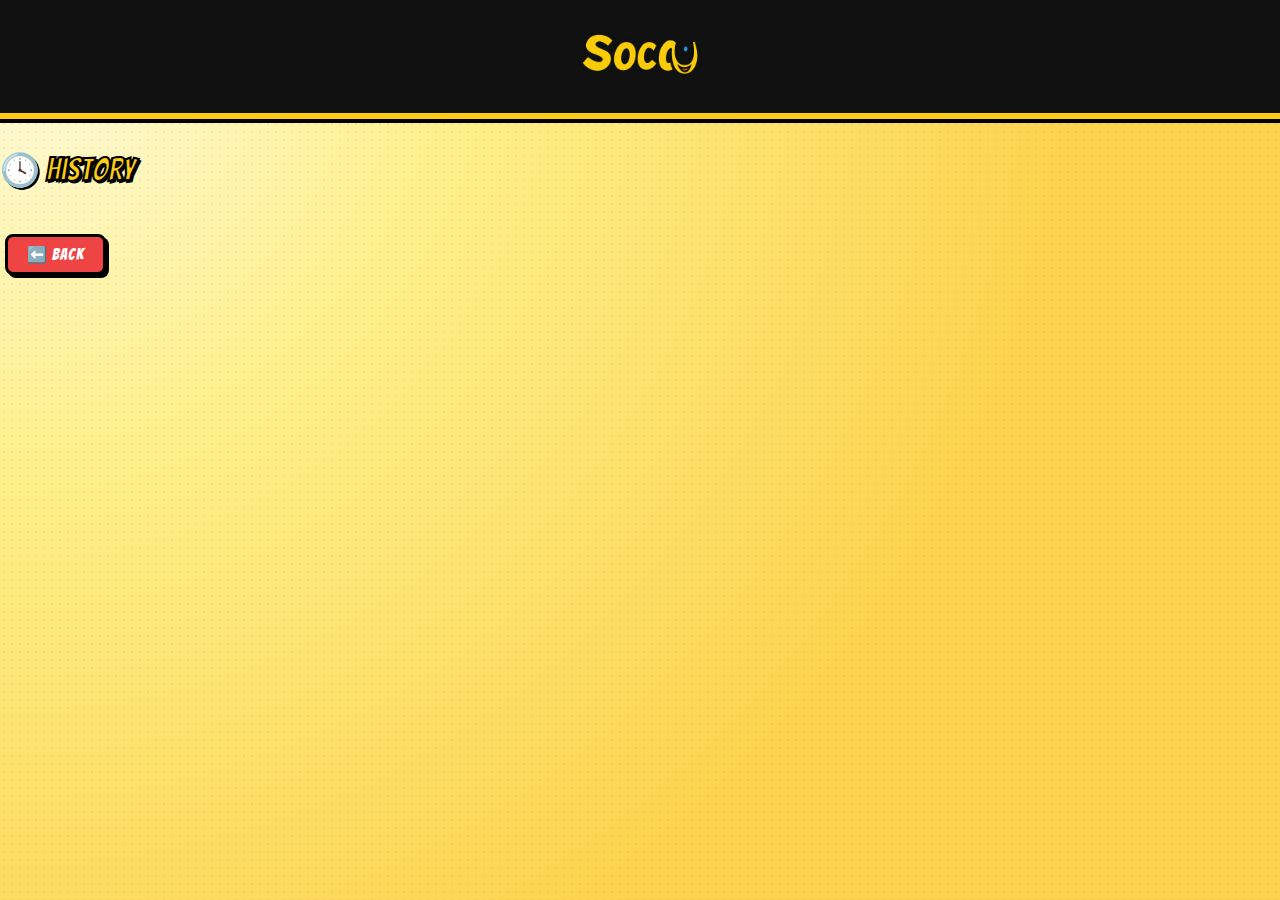
<file: history.html>
<!DOCTYPE html>
<html lang="en">
<head>
  <meta charset="UTF-8">
  <meta name="viewport" content="width=device-width, initial-scale=1.0">
  <title>Debt History</title>
  <link rel="stylesheet" href="style.css">
</head>
<body>
<nav class="comic-navbar" onclick="window.location='index.html'">
  <img src="logo.png" alt="Soco logo" class="comic-logo">
</nav>

  <h1>🕓 History</h1>
  <ul id="history-list"></ul>
  <button onclick="window.location='index.html'">⬅️ Back</button>
  <script src="history.js"></script>
</body>
</html>
</file>
<file: style.css>
@import url('https://fonts.googleapis.com/css2?family=Bangers&display=swap');

* {
  box-sizing: border-box;
}

body {
  font-family: 'Bangers', cursive;
  background: radial-gradient(circle at top left, #fffbe6 0%, #fef08a 30%, #fcd34d 70%);
  color: #111;
  margin: 0;
  padding: 0;
  min-height: 100vh;
  overflow-x: hidden;
  position: relative;
}

/* 🧭 NAVBAR */
.comic-navbar {
  width: 100%;
  background: #111;
  display: flex;
  justify-content: center;
  align-items: center;
  padding: 0.4em 0;
  border-bottom: 6px solid #facc15;
  cursor: pointer;
  box-shadow: 0 4px 0 #000;
}

.comic-logo {
  height: 100px;
  transition: transform 0.2s;
}

.comic-logo:hover {
  transform: scale(1.05) rotate(-2deg);
}

/* 🟡 Comic halftone background */
body::before {
  content: "";
  position: absolute;
  top: 0;
  left: 0;
  width: 100%;
  height: 100%;
  background-image: radial-gradient(#000 1px, transparent 1px);
  background-size: 8px 8px;
  opacity: 0.05;
  pointer-events: none;
  z-index: -1;
}

/* 🎭 HEADINGS */
h1, h2, h3 {
  text-shadow: 2px 2px #000;
  color: #facc15;
  -webkit-text-stroke: 1px #000;
  margin-top: 1em;
  margin-bottom: 0.5em;
}

/* 💳 Debt cards */
.debt-container {
  display: flex;
  flex-direction: column;
  gap: 1.5em;
  margin: 1.5em auto;
  max-width: 900px;
  padding: 0 1em;
}

@media (min-width: 700px) {
  .debt-container {
    flex-direction: row;
  }
}

.debt-card {
  flex: 1;
  background: white;
  border: 5px solid #000;
  border-radius: 12px;
  padding: 1em;
  box-shadow: 5px 5px 0 #000;
  position: relative;
  transition: transform 0.2s ease;
}

.debt-card:hover {
  transform: translate(-3px, -3px);
}

/* 🟦 Debt card titles: black outline for clarity */
.debt-card h2 {
  background: #2563eb;
  color: white;
  padding: 0.4em;
  border: 3px solid #000;
  border-radius: 8px;
  font-size: 1.4em;
  /* subtle black outline */
  -webkit-text-stroke: 0.5px #000;
  text-shadow: 1px 1px #000;
}

.debt-card ul {
  list-style: none;
  padding: 0;
  max-height: 220px;
  overflow-y: auto;
  text-align: left;
}

/* 🧮 BUTTONS */
button {
  background: #ef4444;
  border: 3px solid #000;
  padding: 0.5em 1.2em;
  border-radius: 8px;
  color: #fff;
  font-family: 'Bangers', cursive;
  font-size: 1em;
  letter-spacing: 1px;
  margin: 0.3em;
  box-shadow: 3px 3px 0 #000;
  transition: transform 0.1s ease, box-shadow 0.1s ease;
}

button:hover {
  transform: translate(-3px, -3px);
  box-shadow: 6px 6px 0 #000;
}

.footer-buttons {
  display: flex;
  justify-content: center;
  gap: 1em;
  flex-wrap: wrap;
  margin: 2em 0;
}

.footer-buttons button:first-child {
  background: #22c55e;
}

.footer-buttons button:last-child {
  background: #2563eb;
}

/* 🧾 Receipt items */
.item-row {
  background: #fff;
  border: 3px solid #000;
  border-radius: 10px;
  margin: 0.4em 0;
  padding: 0.4em;
  box-shadow: 3px 3px 0 #000;
}

.item-row:hover {
  background: #fef08a;
}

/* ⚖️ Fraction button – flat, no animation */
.fraction-btn {
  background: none;
  border: none;
  box-shadow: none;
  color: #facc15;
  font-size: 1.4em;
  cursor: pointer;
  vertical-align: middle;
  padding: 0 4px;
}

.fraction-info {
  color: #111;
  font-size: 0.9em;
  margin-left: 4px;
}

/* 📜 History page */
#history-list li {
  background: #fff;
  border: 3px solid #000;
  box-shadow: 3px 3px 0 #000;
  border-radius: 8px;
  padding: 0.5em 1em;
  margin: 0.4em auto;
  max-width: 400px;
}

/* 🎬 Pop-in effect for cards/items */
@keyframes popIn {
  0% { transform: scale(0.5) rotate(-10deg); opacity: 0; }
  80% { transform: scale(1.05) rotate(2deg); opacity: 1; }
  100% { transform: scale(1) rotate(0deg); }
}

.debt-card, .item-row, #history-list li {
  animation: popIn 0.3s ease;
}

/* 🎯 Center h1 only on index & receipt pages */
body#index-page h1,
body#receipt-page h1 {
  text-align: center;
  font-size: 2.4em;
  color: #facc15;
  text-shadow: 3px 3px #000;
  -webkit-text-stroke: 1px #000;
  margin-top: 1em;
}

/* 🧾 Center only upload + who paid controls */
body#receipt-page .receipt-controls {
  text-align: center;
  margin-top: 1.2em;
}

/* 🧾 Center photo input and status text */
body#receipt-page #photo-input,
body#receipt-page #status {
  display: block;
  margin: 1em auto;
  text-align: center;
}

/* 📸 Comic-style file input */
input[type="file"] {
  font-family: 'Bangers', cursive;
  font-size: 1.1em;
  color: #111;
  background: #facc15;
  border: 3px solid #000;
  border-radius: 10px;
  padding: 0.5em 1em;
  cursor: pointer;
  box-shadow: 4px 4px 0 #000;
  transition: transform 0.15s ease, box-shadow 0.15s ease;
}

input[type="file"]:hover {
  transform: translate(-2px, -2px);
  box-shadow: 6px 6px 0 #000;
}

/* 💳 Styled dropdown for "Who paid?" */
select {
  font-family: 'Bangers', cursive;
  font-size: 1.1em;
  color: #111;
  background: #93c5fd;
  border: 3px solid #000;
  border-radius: 10px;
  padding: 0.4em 1em;
  cursor: pointer;
  box-shadow: 4px 4px 0 #000;
  transition: transform 0.15s ease, box-shadow 0.15s ease;
  margin-left: 0.5em;
}

select:hover {
  transform: translate(-2px, -2px);
  box-shadow: 6px 6px 0 #000;
}

label {
  font-size: 1.2em;
  color: #111;
  text-shadow: 1px 1px #fff;
  margin-right: 0.5em;
}

/* ❌ Smaller delete buttons */
.delete-btn {
  background: #ef4444;
  color: white;
  border: 2px solid #000;
  border-radius: 6px;
  padding: 0.15em 0.45em;
  font-size: 0.9em;
  margin-left: 6px;
  cursor: pointer;
  box-shadow: 2px 2px 0 #000;
  transition: transform 0.1s ease, box-shadow 0.1s ease;
}

.delete-btn:hover {
  transform: translate(-2px, -2px);
  box-shadow: 4px 4px 0 #000;
}

/* 🕓 History list entries - centered & responsive */
#history-list {
  display: flex;
  flex-direction: column;
  align-items: center;
  padding: 0;
  margin-top: 1.5em;
}

#history-list li {
  background: #fff;
  border: 3px solid #000;
  box-shadow: 3px 3px 0 #000;
  border-radius: 8px;
  padding: 0.6em 1.2em;
  margin: 0.5em 0;
  width: 90%;
  max-width: 450px;
  text-align: center;
}

/* "No history yet" message consistent with style */
#history-list li.no-history {
  background: #fff8dc;
  border: 2px dashed #000;
  color: #000;
  font-size: 1.1em;
  box-shadow: none;
  width: fit-content;
  padding: 0.6em 1.2em;
  margin: 1em auto;
}

/* 🧾 Keep item list centered and padded */
#items {
  text-align: left;
  margin-top: 1em;
  padding: 0 1.5em;
  max-width: 900px;
  margin-left: auto;
  margin-right: auto;
}

/* 🧮 Align totals with items (same margins only) */
#summary {
  margin: 1em auto;
  padding: 0.8em 1.5em;
  background: none; 
  border: none;
  box-shadow: none;
  max-width: 900px;
  font-size: 1.1em;
}

/* 📦 Product box styling */
.item-row {
  background: #fff;
  border: 3px solid #000;
  border-radius: 10px;
  margin: 0.6em 0;
  padding: 0.8em 1em;
  box-shadow: 3px 3px 0 #000;
  transition: background 0.2s ease, transform 0.1s ease;
}

/* 🟡 Hover color (light yellow) */
.item-row:hover {
  background: #fff9c4;
}

/* 🟠 Checked color (darker orange-yellow) */
.item-row.checked {
  background: #facc15 !important;
}

/* Ensure label covers full width */
.item-row label {
  display: block;
  width: 100%;
  cursor: pointer;
  line-height: 1.5;
}
</file>
